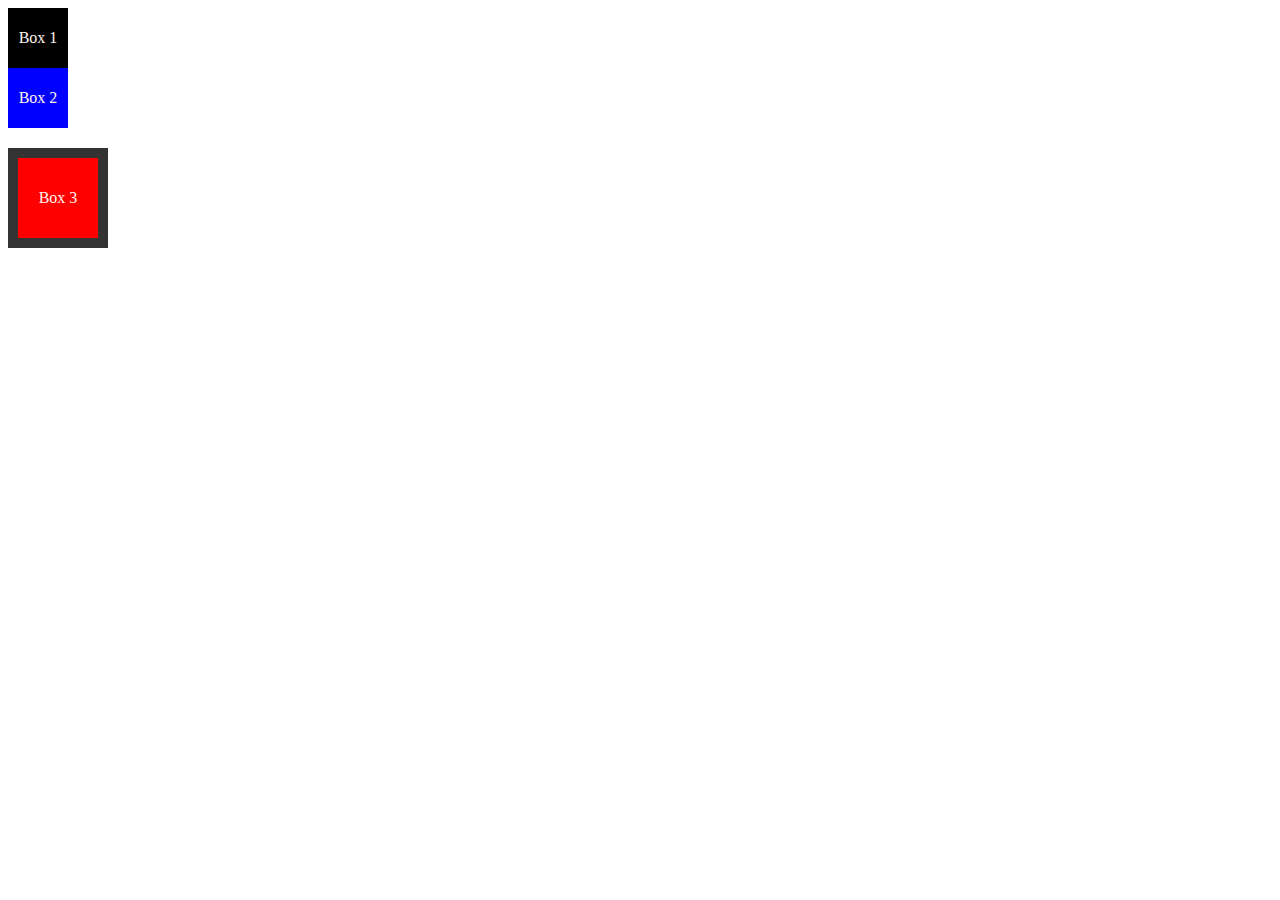
<file: css.html>
<!DOCTYPE html>

<html lang="en">
    <head>
        <meta charset="UTF-8">
        <style >
            .box {
                width: 60px;
                height: 60px;
                color: seashell;
                display: flex;
                align-items:center;
                justify-content: center;
            }
            .box1 {
                background-color: black;
            }
            .box2 {
                background-color: blue;
            }
            .box3 {
                background-color: red;
                /* Đệm */
                padding : 10px;
                /* Viền */
                border : 10px solid #333;
                /* khoảng lề */
                margin-top: 20px;
            }
        </style>
    </head>
    <body>
        <div class="box box1">Box 1</div>
        <div class="box box2">Box 2</div>
        <div class="box box3">Box 3</div>
    </body>
</html>
</file>
